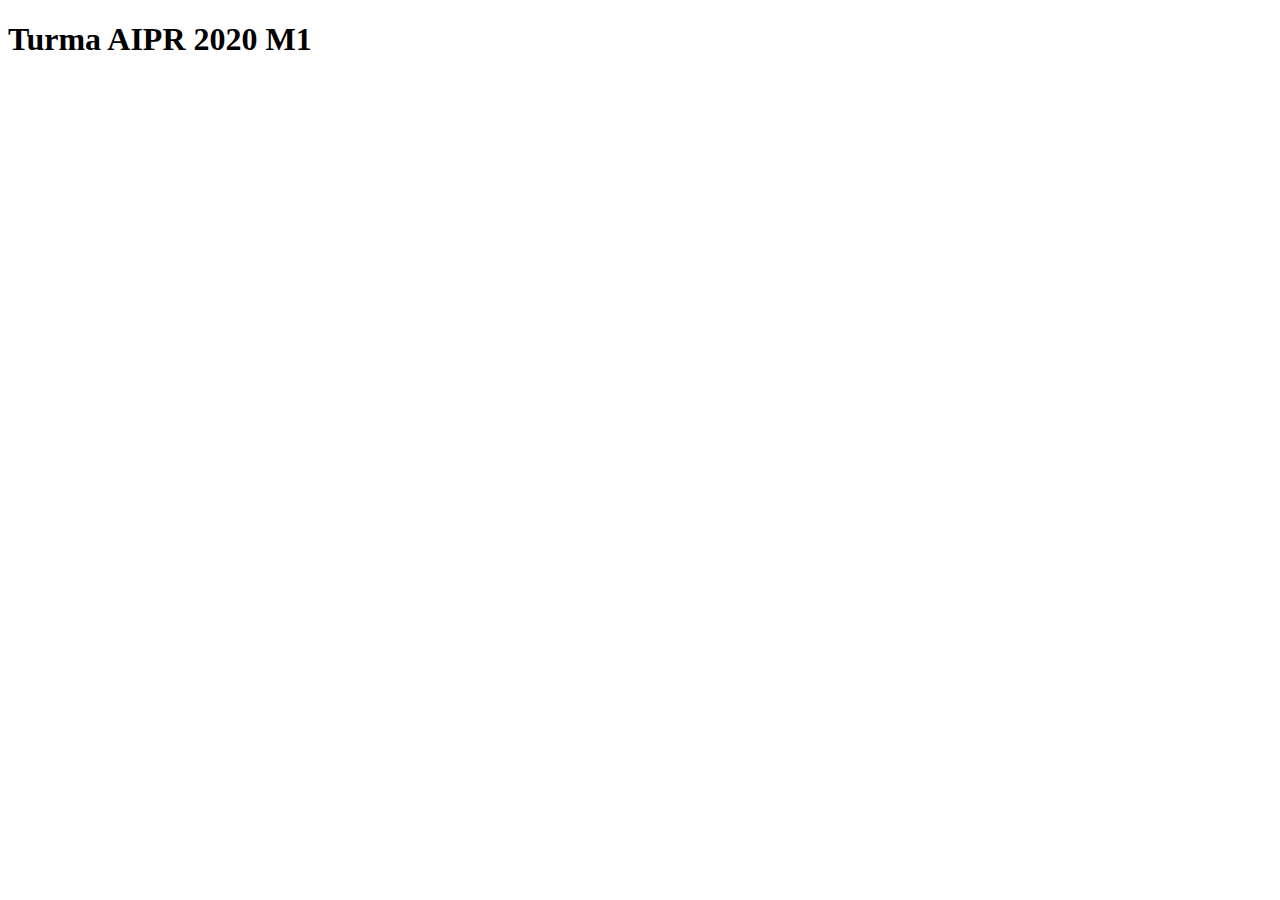
<file: index.html>
<!DOCTYPE html>
<html lang="pt-br">
<head>
    <meta charset="UTF-8">
    <meta name="viewport" content="width=device-width, initial-scale=1.0">
    <title>Minha Primeira Páginda Web</title>
</head>
<body>
    <h1>Turma AIPR 2020 M1</h1>

</body>
</html>
</file>
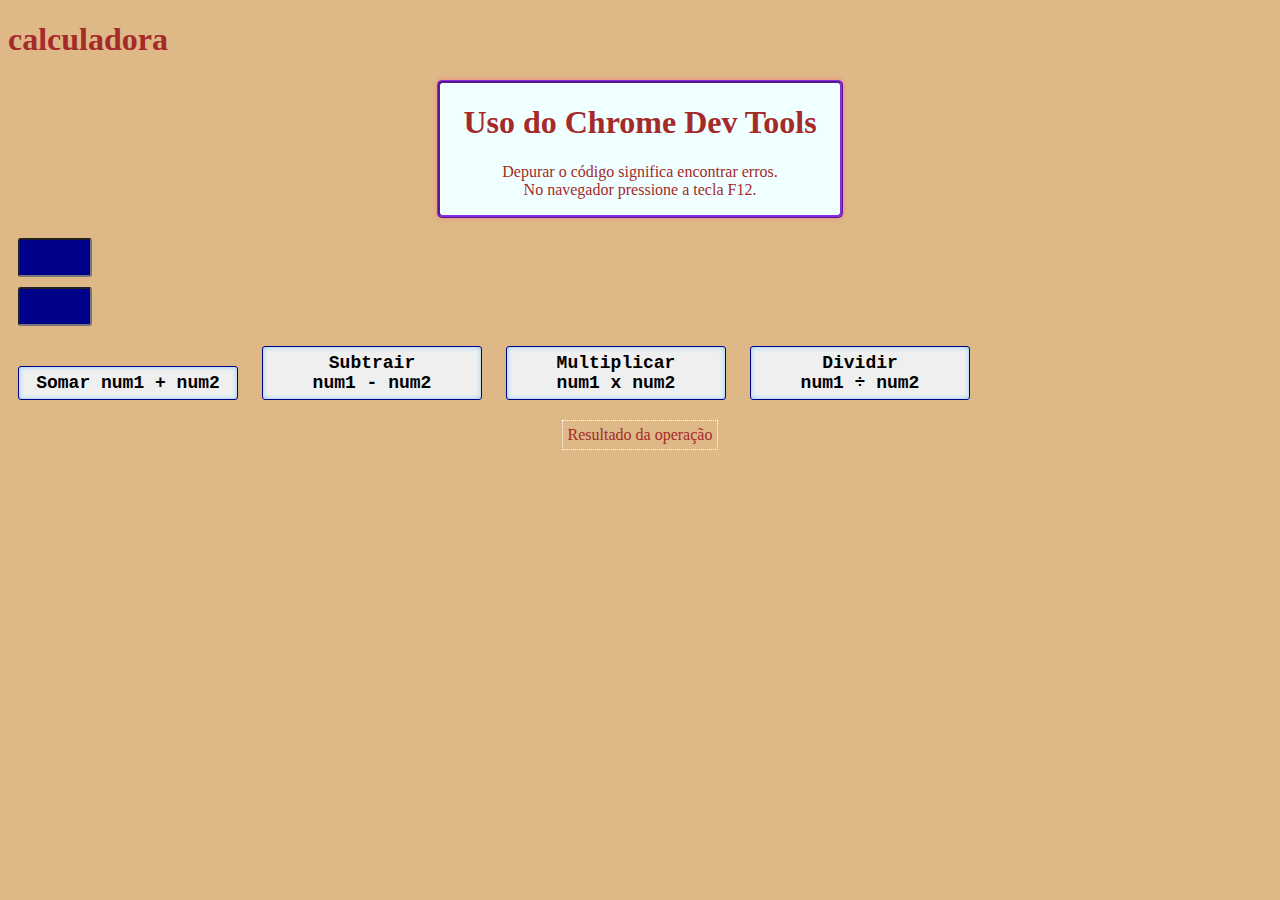
<file: aula05/index.html>
<!DOCTYPE html>
<html lang="pt-br">
<head>
    <meta charset="UTF-8">
    <meta name="viewport" content="width=device-width, initial-scale=1.0">
    <title>Calculadora</title>
    <!-- Ligação entre o index e o estilo -->
   <link rel="stylesheet" href="./css/estilo.css">
</head>
<body>
    <h1>calculadora</h1>

    <!--Cabeçalho-->
   <header>   
    <h1>Uso do Chrome Dev Tools</h1>
    <p>
        Depurar o código significa encontrar erros.<br>
        No navegador pressione a tecla F12.
    </p>
</header>

<!--Parte principal-->
<main class="container">
    <input type="text" name="num1" id="num1">
    <input type="text" name="num2" id="num2">
    <button type="submit" id="btnSomar">
        Somar num1 + num2
    </button>
    <button type="submit" id="btnSubtrair" tabindex="4">
        Subtrair <br> num1 - num2
        </button>
        <button type="submit" id="btnMultiplicar" tabindex="5">
        Multiplicar <br> num1 x num2
        </button>
        <button type="submit" id="btnDividir" tabindex="6">
        Dividir <br> num1 ÷ num2
        </button>
    <p class="resposta">Resultado da operação</p>
</main>

    <script src="./js/main.js"></script>

</body>
</html>
</file>
<file: aula05/css/estilo.css>
body {
    background-color: burlywood;
    color: brown;
 }

 header {
    background-color: azure;
    border: 3px ridge blueviolet;
    border-radius: 5px;
    width: 400px;
    margin: 20px auto; /*Centralizando a caixa*/
    text-align: center; /*Cantralização do texto*/
    box-shadow: 0 0 5px lightcoral;
 }

 main input {
    /*Quebra linha e coloco um abaixo do outro*/
    display: block;
    margin: 10px;
    padding: 10px;
    width: 50px;
    border-radius: 3px;
    background-color: darkblue;
    color: cyan;
    font-weight: bold; /*Negrito*/
 }
 main button {
    margin: 10px;
    border: 1px solid darkblue;
    border-radius: 3px;
    cursor: pointer; /*Mudança do cursor do mouse*/
    font-family: 'Courier New', Courier, monospace;
    font-weight: bolder;
    font-size: 18px;
    width: 220px;
    padding: 6px 10px;
    /*Sombra interna*/
    box-shadow: inset 0 0 5px lightskyblue;
    transition: 0.3s;
 }
 /*Ao passar o mouse por cima*/
 main button:hover {
    /*Sombra externa*/
    box-shadow: 0 0 5px darkblue;
    text-shadow: 0 0 3px lightskyblue;
    transition: 0.3s;
 }

 /*Estilização da classe Resposta*/
 .resposta {
    /*Centralizando o elemento na página*/
    margin: 10px auto;
    padding: 5px;
    text-align: center;
    border: 1px dotted white;
    width: fit-content;
 }
 .errada {
    background-color: red;
    color: yellow;
    outline: 2px double orange;
 }
 .certa {
    background-color: palegreen;
    color: blue;
    outline: 2px double greenyellow;
 }
</file>
